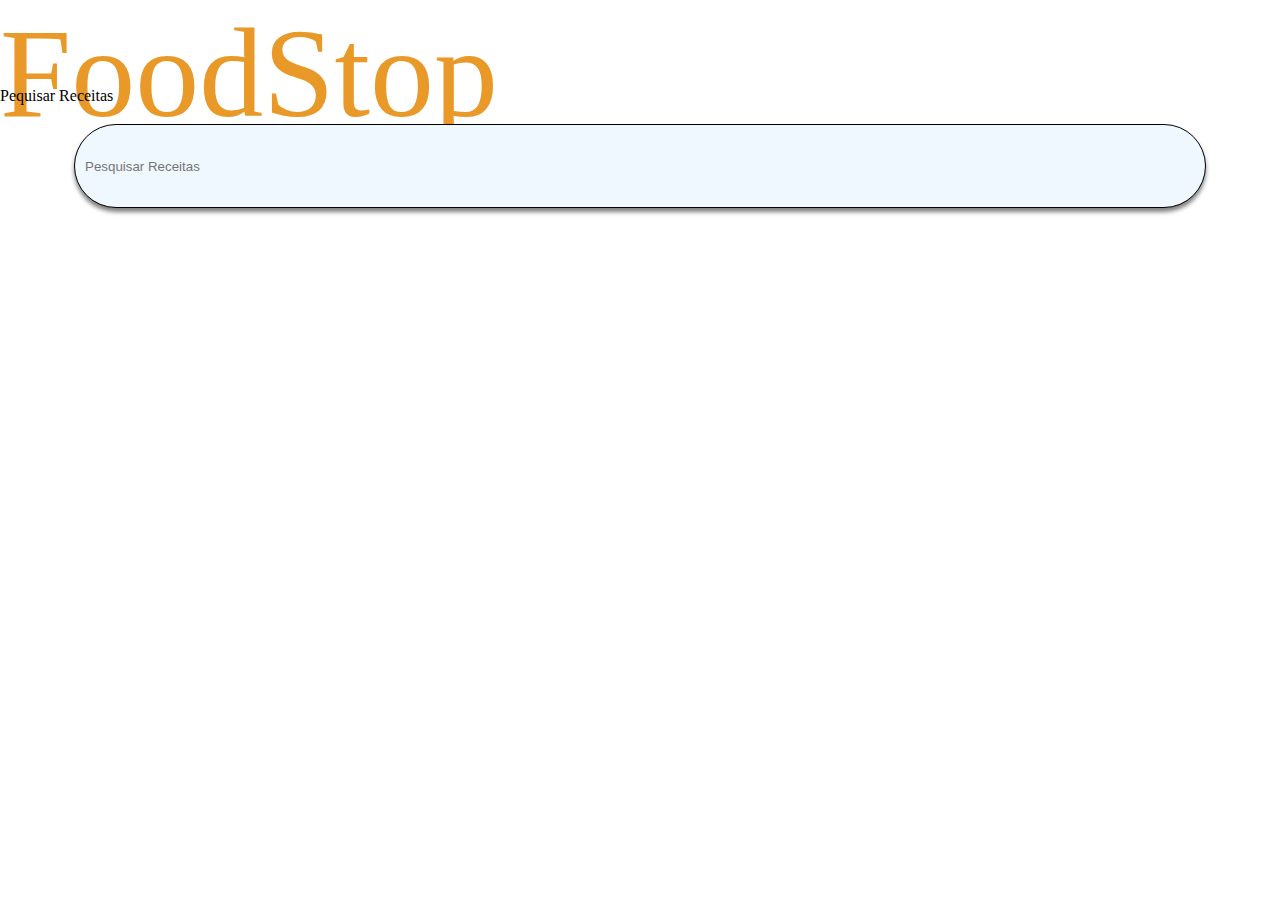
<file: Caio_Trabalho/index.html>
<!DOCTYPE html>
    <html lang="pt-br">

<head>
    <title>FoodStop - Inicio</title>

    <link rel="stylesheet" href="reset.css">
    <link rel="stylesheet" href="Inicio.css">


</head>


<body>
    <header>
        <div>
            <h1 class="Nome">FoodStop</h1>

        </div> 
    </header>

    <main>
        <div class="Barradepesquisa"></div>
            <nav>
                <h2>Pequisar Receitas</h2>
                <form action="resultado_da_pesquisa.html" method="get">
                    <input type="text" name="q" placeholder="Pesquisar Receitas" />
                </form>

            </nav>


    </main>






</body>
</file>
<file: Caio_Trabalho/Inicio.css>
form {
        text-align: center;
        margin: 20px;
    }
    
    /* Estilo para o campo de entrada de texto */
    input[type="text"] {
        padding: 10px;
        width: 1110px;
    height: 62px;

    border-radius: 50px;
    border: 1px solid #000;
    background: #F0F8FF;
    box-shadow: 0px 4px 4px 0px rgba(0, 0, 0, 0.50);
    }
    
   
input.placeholder{
    color: #000;
text-align: center;
font-family: Just Another Hand;
font-size: 48px;
font-style: normal;
font-weight: 400;
line-height: normal;
}



h1{
    width: 954px;
    height: 88px;

    color: #E89928;
    font-family: Just Another Hand;
    font-size: 128px;
    font-style: normal;
    font-weight: 400;
    line-height: normal;
}
</file>
